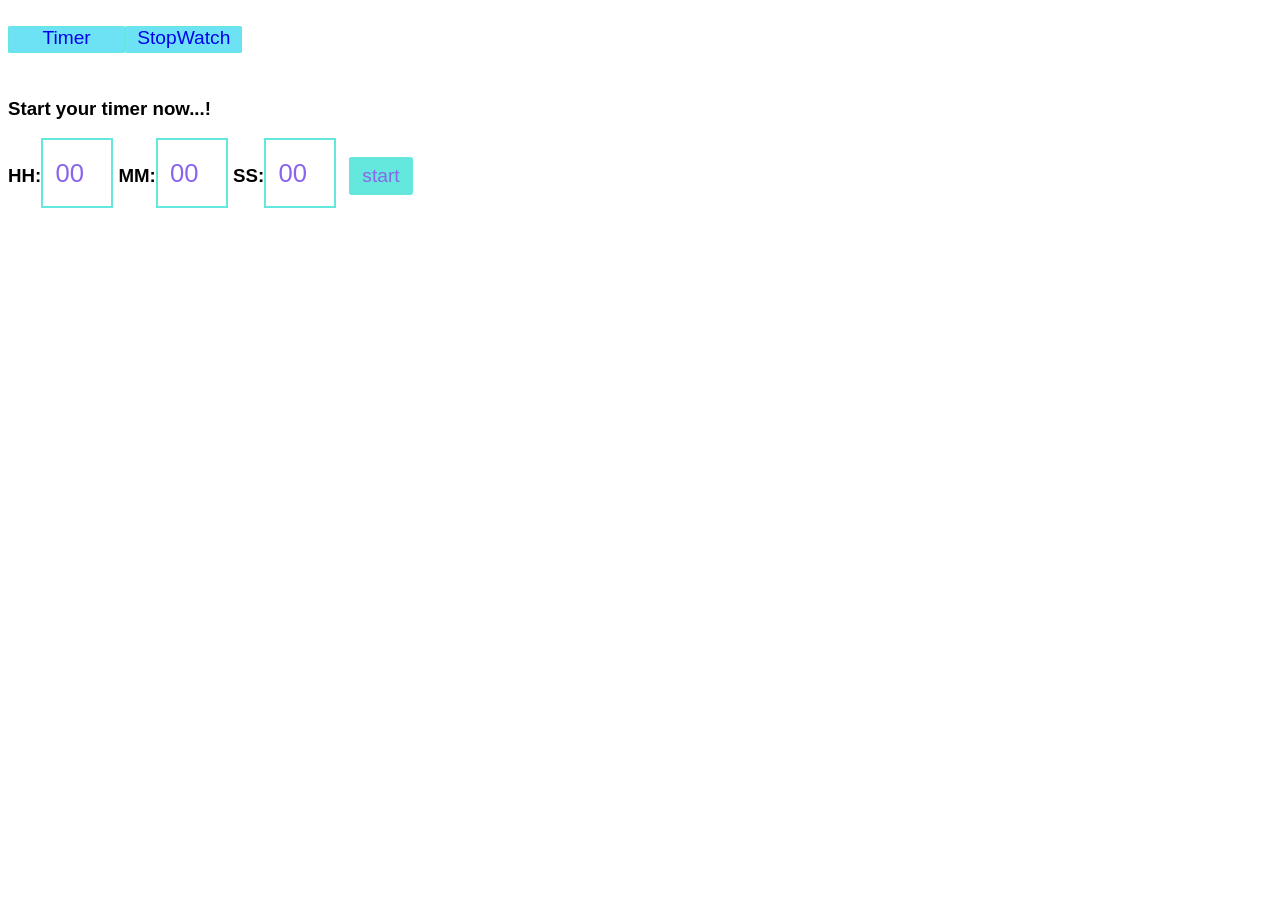
<file: index.html>
<!DOCTYPE html>
<html lang="en">
<head>
    <meta charset="UTF-8">
    <meta http-equiv="X-UA-Compatible" content="IE=edge">
    <meta name="viewport" content="width=device-width, initial-scale=1.0">
    <title>Document</title>
</head>
<body>
    <header><nav> <a href="index.html">Timer</a><a href="stopwatch.html">StopWatch</a></nav></header>
    <div id="main">
        <div id="t1">
            <h3>Start your timer now...!<h3>
            HH:<input type="number" id="t1h" min="00" value="00"/> MM:<input type="number" id="t1m" min="00" max="60" value="00"/> SS:<input type="number" id="t1s" min="00" max="60" value="00"><input type="button" value="start" id="startBtn1"></div>
        </div>
    </div>
    <input type="button" value="Add Timer" id="addTimer"/>
</body>
<script src="main.js"></script>
<link rel="stylesheet" href="style.css">
</html>
</file>
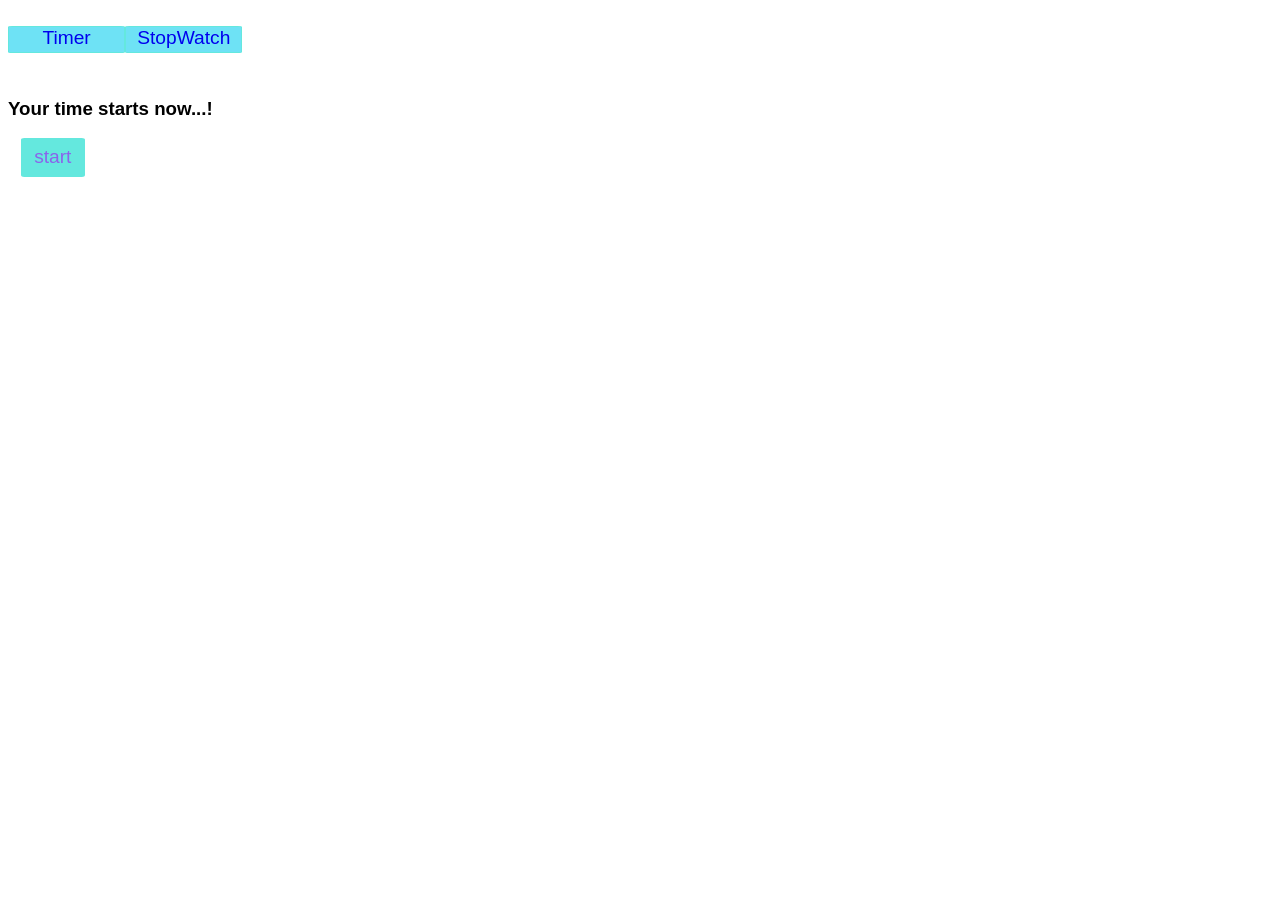
<file: stopwatch.html>
<!DOCTYPE html>
<html lang="en">
<head>
    <meta charset="UTF-8">
    <meta http-equiv="X-UA-Compatible" content="IE=edge">
    <meta name="viewport" content="width=device-width, initial-scale=1.0">
    <title>Document</title>
</head>
<body>
    <header><nav> <a href="index.html">Timer</a><a href="stopwatch.html">StopWatch</a></nav></header>
    <div id="main">
        <div id="t1">
            <h3>Your time starts now...!<h3>
            <input type="button" value="start" id="startBtn1">
        </div>
    </div>
</body>
<script src="stopwatch.js"></script>
<style>
    #control{
        left:60% !important;
    }
</style>
<link rel="stylesheet" href="style.css">
</html>
</file>
<file: style.css>
body{
    font-family: 'Franklin Gothic Medium', 'Arial Narrow', Arial, sans-serif;
}

header nav{
    display: flex;
    margin-top: 2vw ;
}

header nav a{
    height: 2vw;
    font-size: 1.5vw;
    background-color: #6EE2F5;
    border: solid 1px #64E8DE;
    width: 9vw !important;
    text-align: center;
    border-radius: 4%;
    text-decoration: none;
    margin-bottom: 2vw;
}
#main input{
    width:5vw;
    height: 5vw;
    font-size: 2vw;
    text-align: center;
    border: 2px solid #64E8DE;
    color: #8A64EB;
}

#startBtn1{
    height: 3vw !important;
    width: 5vw !important;
    text-align: center;
    font-size: 1.5vw !important;
    margin-left: 1vw;
    background-color: #64E8DE;
    color:#8A64EB ;
    border-radius: 5%;
    transition: 0.3s;
}

#startBtn1:hover{
    background-color:#7BF2E9;
    color: white;
}

.pgBar{
    margin-top: 2vw;
    width: 100%;
    height: 2em;
    background-color: rgb(83, 213, 83);
    transition: 2s;
    border-right: solid 2px #8A64EB;
}

#control{
    position: absolute !important;
    left:45%;
    top:20%;
    color: white !important;
    border:none !important;
    border-radius: 5%;
    background-color: #ff7570;
    width: 8vw !important;
    height: 3vw !important;
    transition: 0.3s all;
}

#reset{
    position: absolute !important;
    left:70%;
    top:20%;
    color: white !important;
    border:none !important;
    border-radius: 5%;
    background-color: #ff7570;
    width: 8vw !important;
    height: 3vw !important;
    transition: 0.3s all;
}

#control:hover{
    background-color:#7BF2E9;
    
    
}

.run{
    background-color: #64E8DE;
    text-align: center;
    font-size: 5vw;
    color: white;
    border-radius: 50%;
    padding: 4%;
    width: 5.6vw !important;
    transition: 0.3s;
}

.spans{
    position: relative;
    font-size: xx-large;
    top: 5vw;
    margin: 1px;
    color: #8A64EB;

}
</file>
